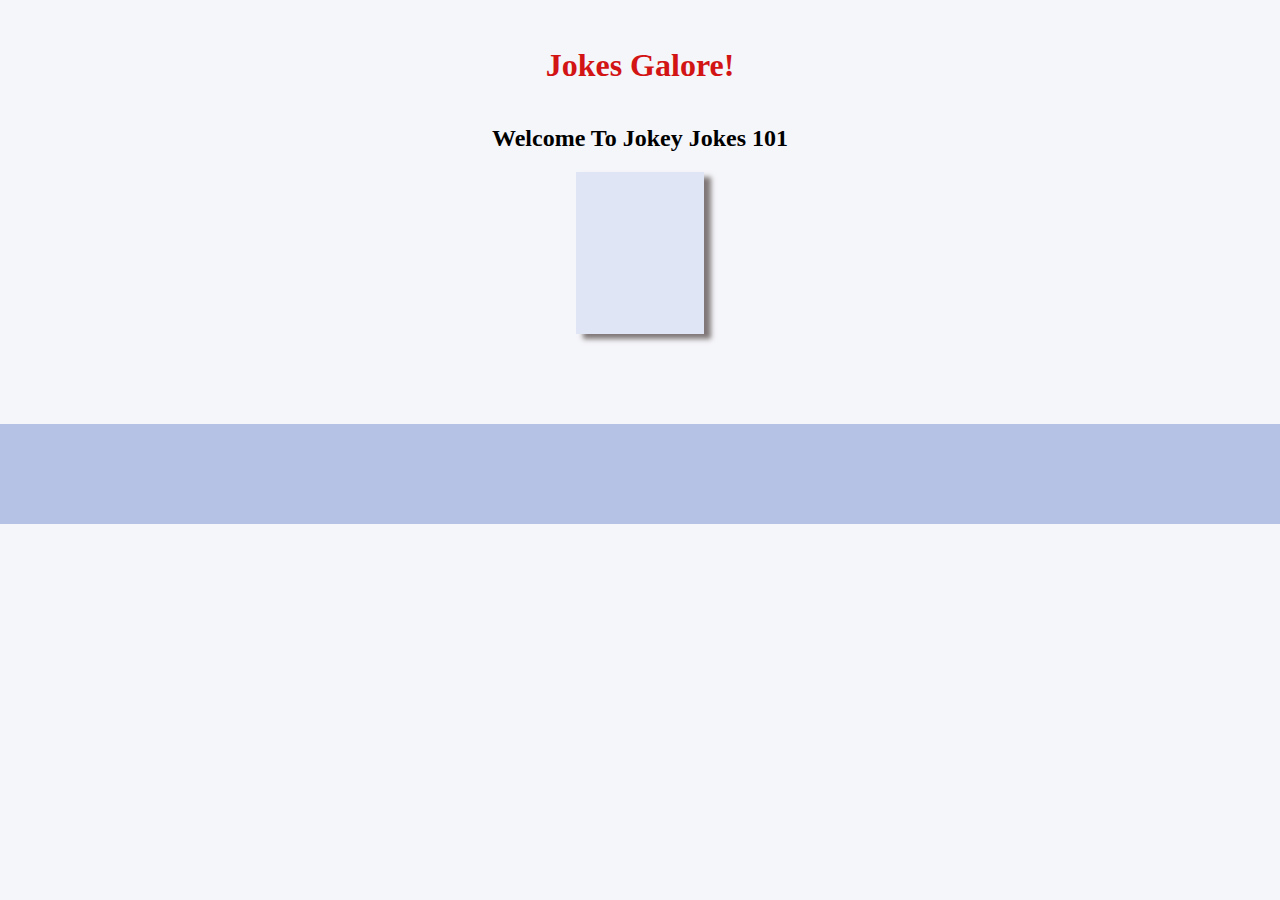
<file: challenges/programmer-humour/index.html>
<!DOCTYPE html>
<html lang="en">
<head>
  <meta charset="UTF-8">
  <meta http-equiv="X-UA-Compatible" content="IE=edge">
  <meta name="viewport" content="width=device-width, initial-scale=1.0">
  <link rel="stylesheet" href="./style.css">
  <title>Jokes</title>
</head>
<body class="body">
    <div class="main-container">
        <h1 class="title-text">Jokes Galore!</h1>
        <h2>Welcome To Jokey Jokes 101</h2>
            
        <div id="ul-container">
          <img id="image">
          <p class="catch-error"></p>
        </div>
    </div>


      
        
</body>
<script src="./script.js"></script>
</html>
</file>
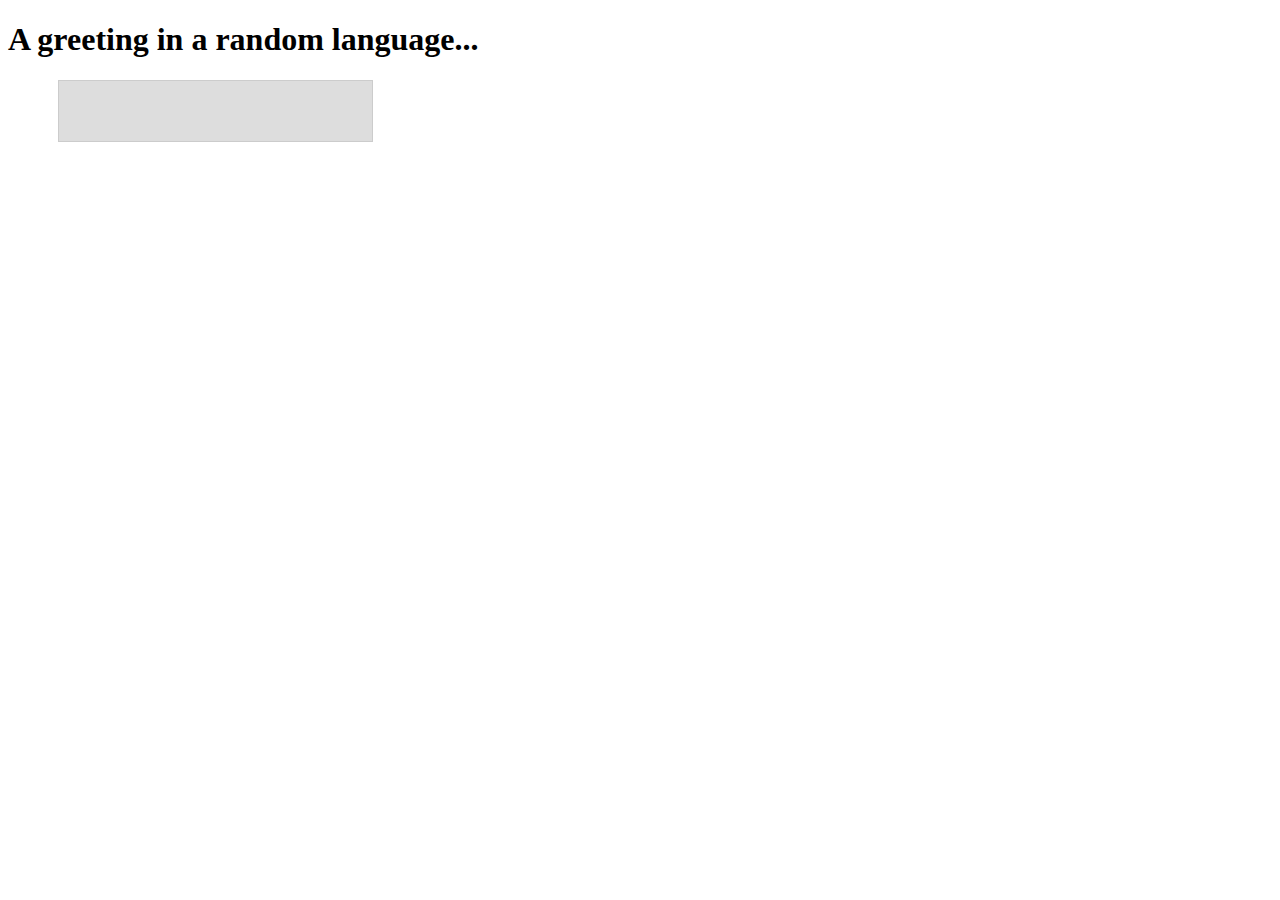
<file: exercises/fetch-exercise/index.html>
<!DOCTYPE html>
<html lang="en">
  <head>
    <meta charset="utf-8" />
    <title>CodeYourFuture - Fetch</title>
    <meta name="description" content="Introduction to Fetch" />
    <meta name="author" content="CodeYourFuture" />
    <style>
      #greeting-text {
        font-size: 20px;
        border: 1px solid #ccc;
        background-color: #ddd;
        width: 20%;
        text-align: center;
        margin: 0 50px;
        padding: 30px;
      }
    </style>
  </head>

  <body>
    <h1>A greeting in a random language...</h1>
    <p id="greeting-text"></p>

    <script src="exercise.js"></script>
  </body>
</html>
</file>
<file: challenges/programmer-humour/style.css>
body {
    margin: 0;
    background-color: #f5f6fa;
}


.main-container {
    display: flex;
    flex-direction: column;
    justify-content: center;
    align-items: center;
    padding: 2% 0 7% 0;
    border-bottom: 100px solid #b6c1e6;
}

.title-text {
    color: #d21414;
}

#ul-container {
    padding: 5%;
    background-color: #e0e5f5;
    box-shadow: 7px 5px 5px #807878;
}
</file>
